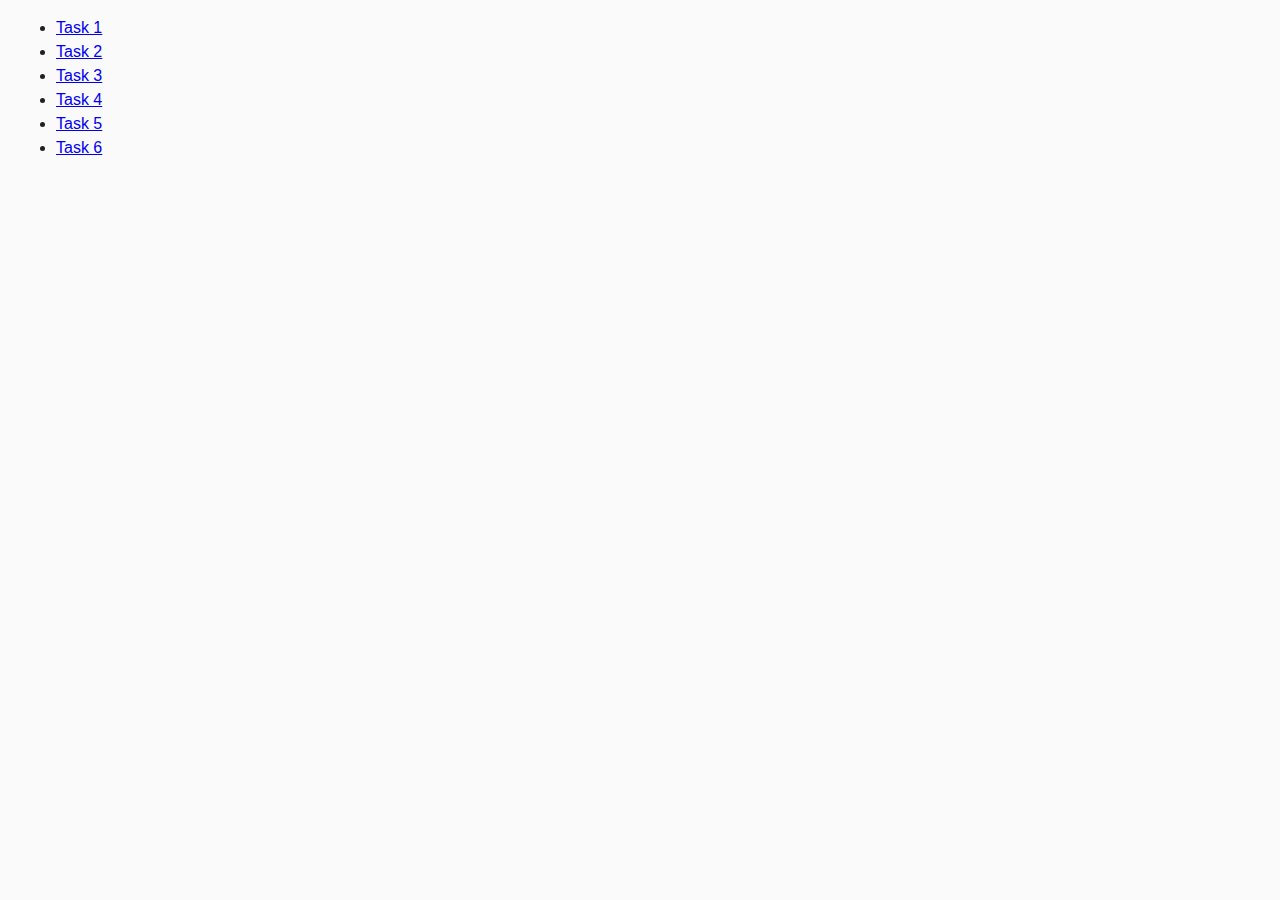
<file: index.html>
<!doctype html>
<html lang="en">
    <head>
        <meta charset="UTF-8" />
        <meta http-equiv="X-UA-Compatible" content="IE=edge" />
        <meta name="viewport" content="width=device-width, initial-scale=1.0" />
        <title>Homework 7</title>
        <link rel="stylesheet" href="./css/common.css" />
    </head>
    <body>
        <ul>
            <li><a href="task-1.html">Task 1</a></li>
            <li><a href="task-2.html">Task 2</a></li>
            <li><a href="task-3.html">Task 3</a></li>
            <li><a href="task-4.html">Task 4</a></li>
            <li><a href="task-5.html">Task 5</a></li>
            <li><a href="task-6.html">Task 6</a></li>
        </ul>
    </body>
</html>
</file>
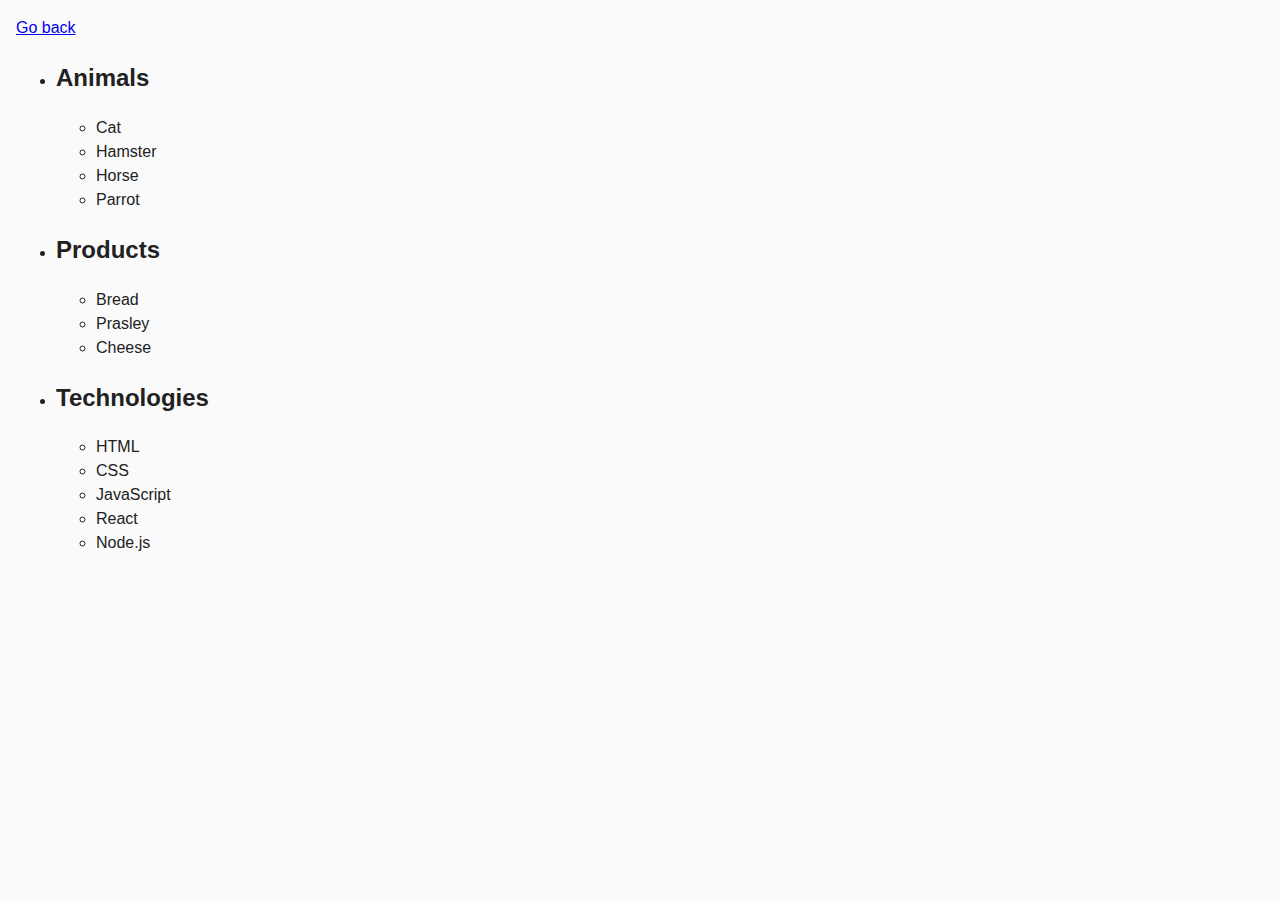
<file: task-1.html>
<!doctype html>
<html lang="en">
    <head>
        <meta charset="UTF-8" />
        <meta http-equiv="X-UA-Compatible" content="IE=edge" />
        <meta name="viewport" content="width=device-width, initial-scale=1.0" />
        <title>Task 1</title>
        <link rel="stylesheet" href="./css/common.css" />
    </head>
    <body>
        <p><a href="index.html">Go back</a></p>

        <ul id="categories">
            <li class="item">
                <h2>Animals</h2>

                <ul>
                    <li>Cat</li>
                    <li>Hamster</li>
                    <li>Horse</li>
                    <li>Parrot</li>
                </ul>
            </li>
            <li class="item">
                <h2>Products</h2>

                <ul>
                    <li>Bread</li>
                    <li>Prasley</li>
                    <li>Cheese</li>
                </ul>
            </li>
            <li class="item">
                <h2>Technologies</h2>

                <ul>
                    <li>HTML</li>
                    <li>CSS</li>
                    <li>JavaScript</li>
                    <li>React</li>
                    <li>Node.js</li>
                </ul>
            </li>
        </ul>

        <script src="./js/task-1.js" type="module"></script>
    </body>
</html>
</file>
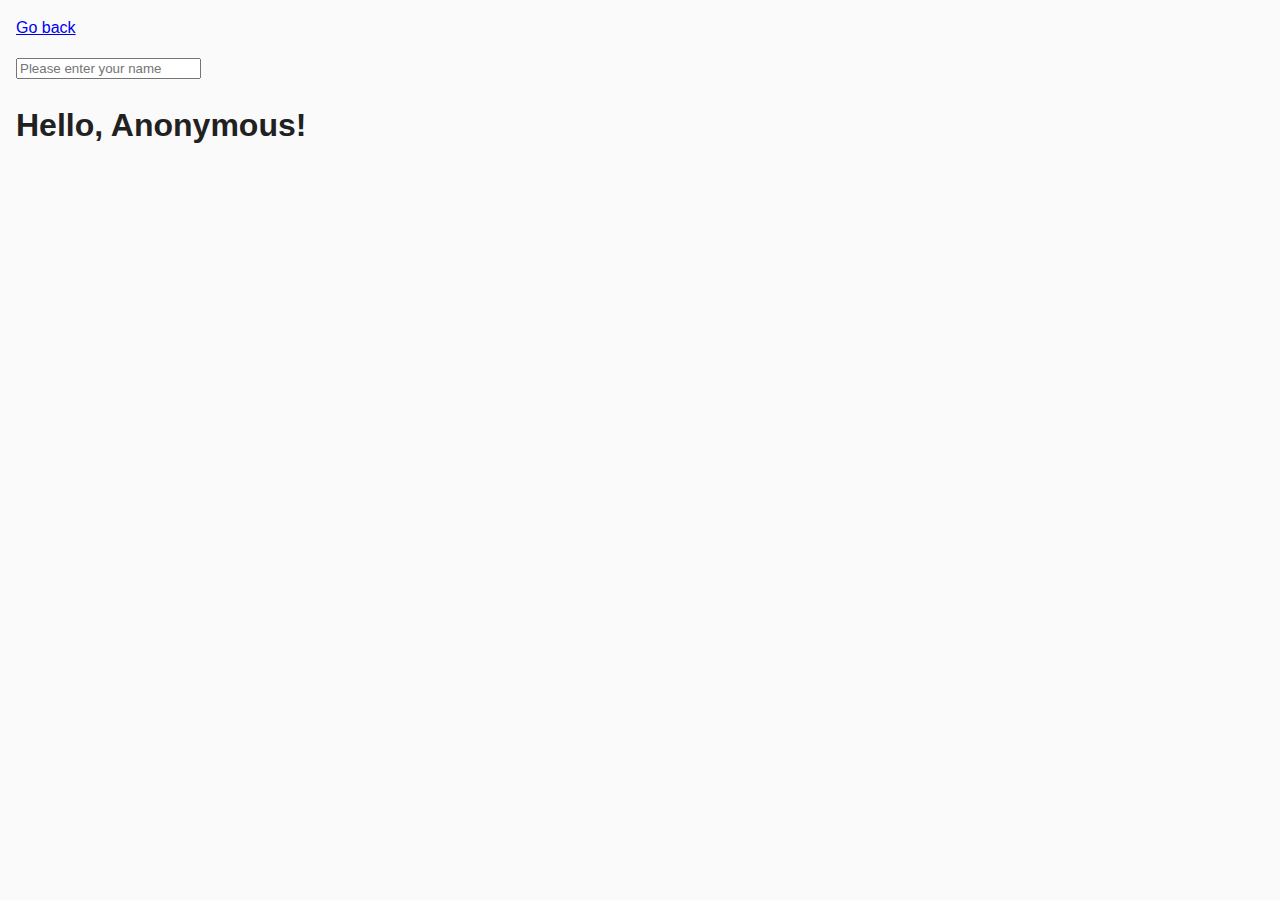
<file: task-3.html>
<!doctype html>
<html lang="en">
    <head>
        <meta charset="UTF-8" />
        <meta http-equiv="X-UA-Compatible" content="IE=edge" />
        <meta name="viewport" content="width=device-width, initial-scale=1.0" />
        <title>Task 3</title>
        <link rel="stylesheet" href="./css/common.css" />
    </head>
    <body>
        <p><a href="index.html">Go back</a></p>

        <input
            type="text"
            id="name-input"
            placeholder="Please enter your name"
        />
        <h1>Hello, <span id="name-output">Anonymous</span>!</h1>

        <script src="./js/task-3.js" type="module"></script>
    </body>
</html>
</file>
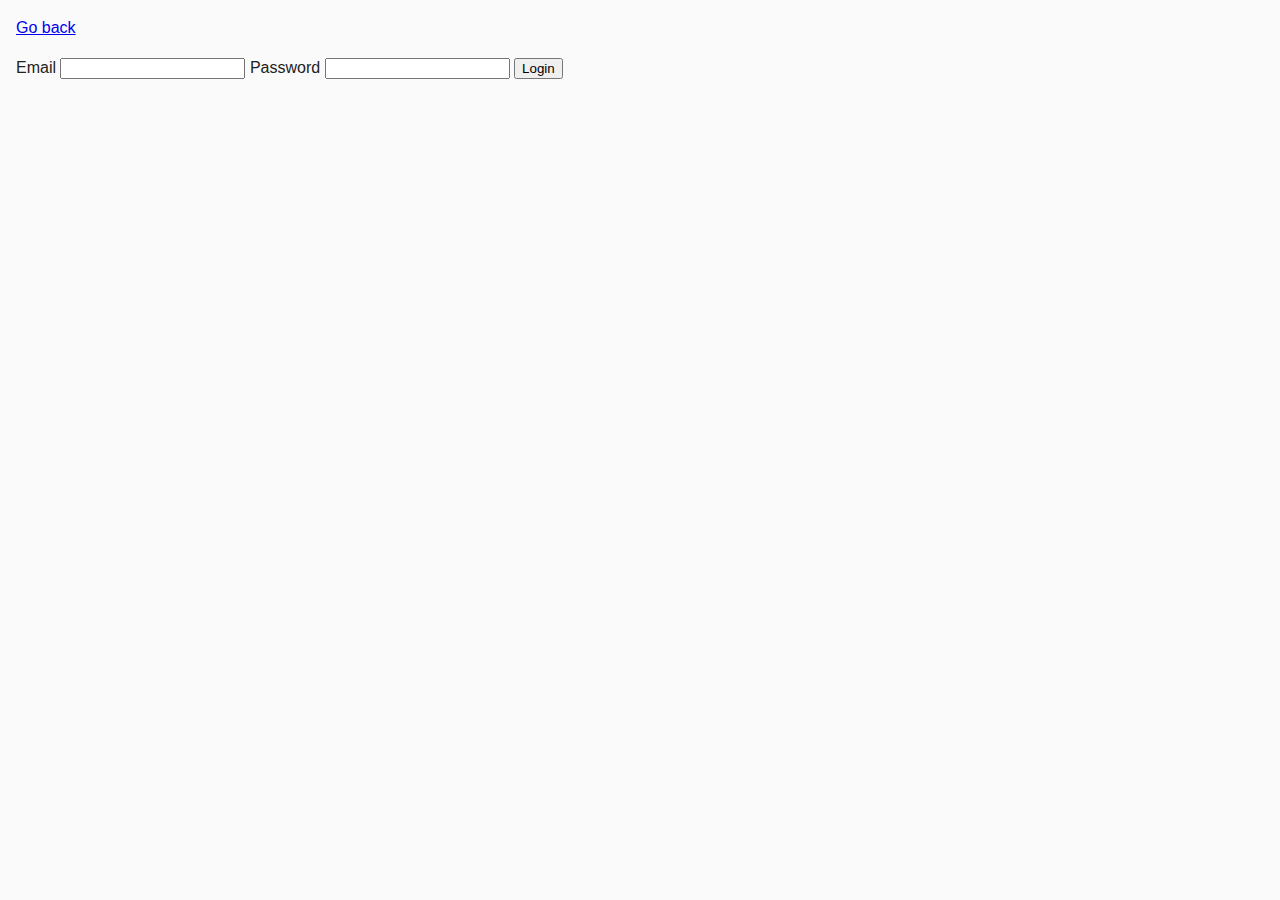
<file: task-4.html>
<!doctype html>
<html lang="en">
    <head>
        <meta charset="UTF-8" />
        <meta http-equiv="X-UA-Compatible" content="IE=edge" />
        <meta name="viewport" content="width=device-width, initial-scale=1.0" />
        <title>Task 4</title>
        <link rel="stylesheet" href="./css/common.css" />
    </head>
    <body>
        <p><a href="index.html">Go back</a></p>

        <form class="login-form">
            <label>
                Email
                <input type="email" name="email" />
            </label>
            <label>
                Password
                <input type="password" name="password" />
            </label>
            <button type="submit">Login</button>
        </form>

        <script src="./js/task-4.js" type="module"></script>
    </body>
</html>
</file>
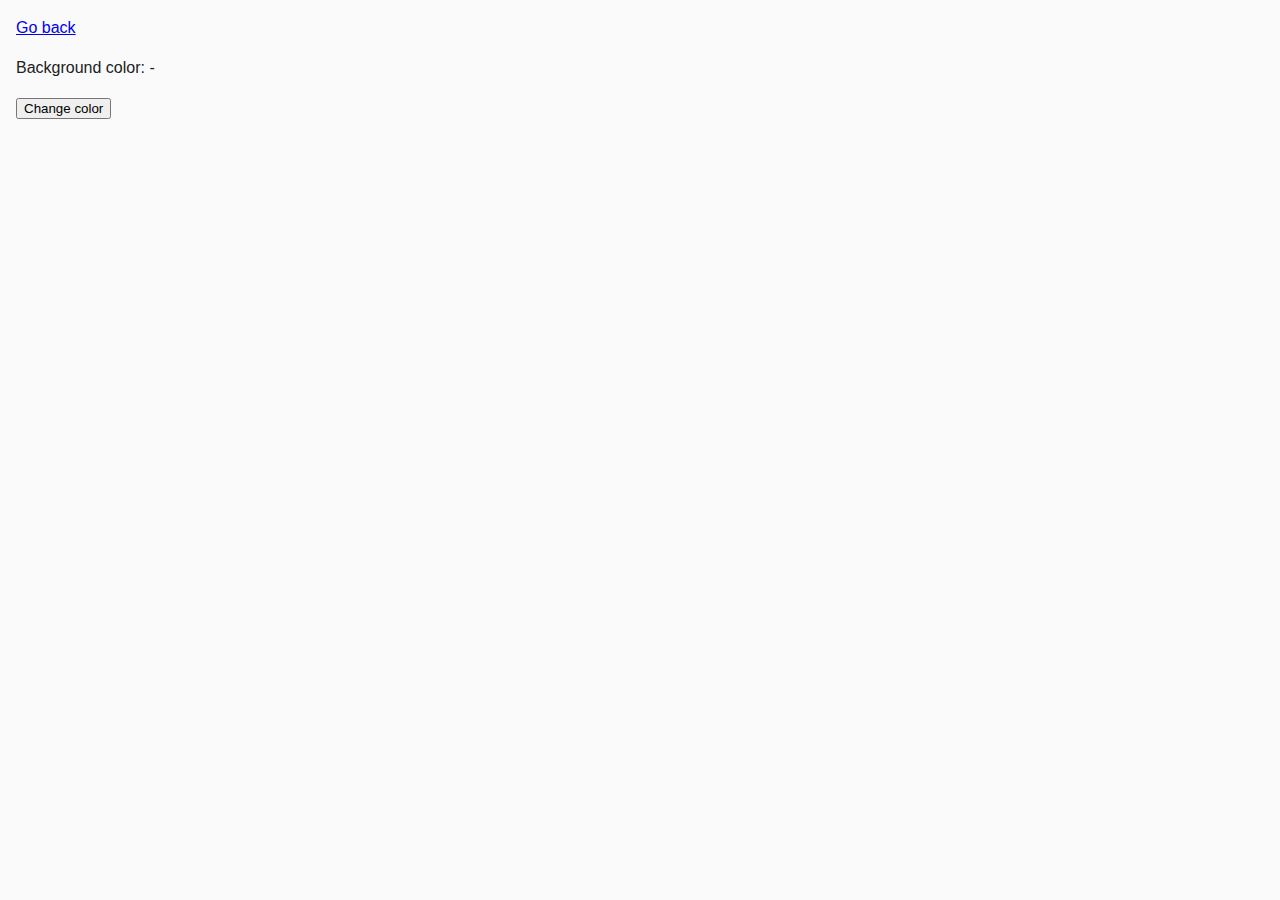
<file: task-5.html>
<!doctype html>
<html lang="en">
    <head>
        <meta charset="UTF-8" />
        <meta http-equiv="X-UA-Compatible" content="IE=edge" />
        <meta name="viewport" content="width=device-width, initial-scale=1.0" />
        <title>Task 5</title>
        <link rel="stylesheet" href="./css/common.css" />
    </head>
    <body>
        <p><a href="index.html">Go back</a></p>

        <div class="widget">
            <p>Background color: <span class="color">-</span></p>
            <button type="button" class="change-color">Change color</button>
        </div>

        <script src="./js/task-5.js" type="module"></script>
    </body>
</html>
</file>
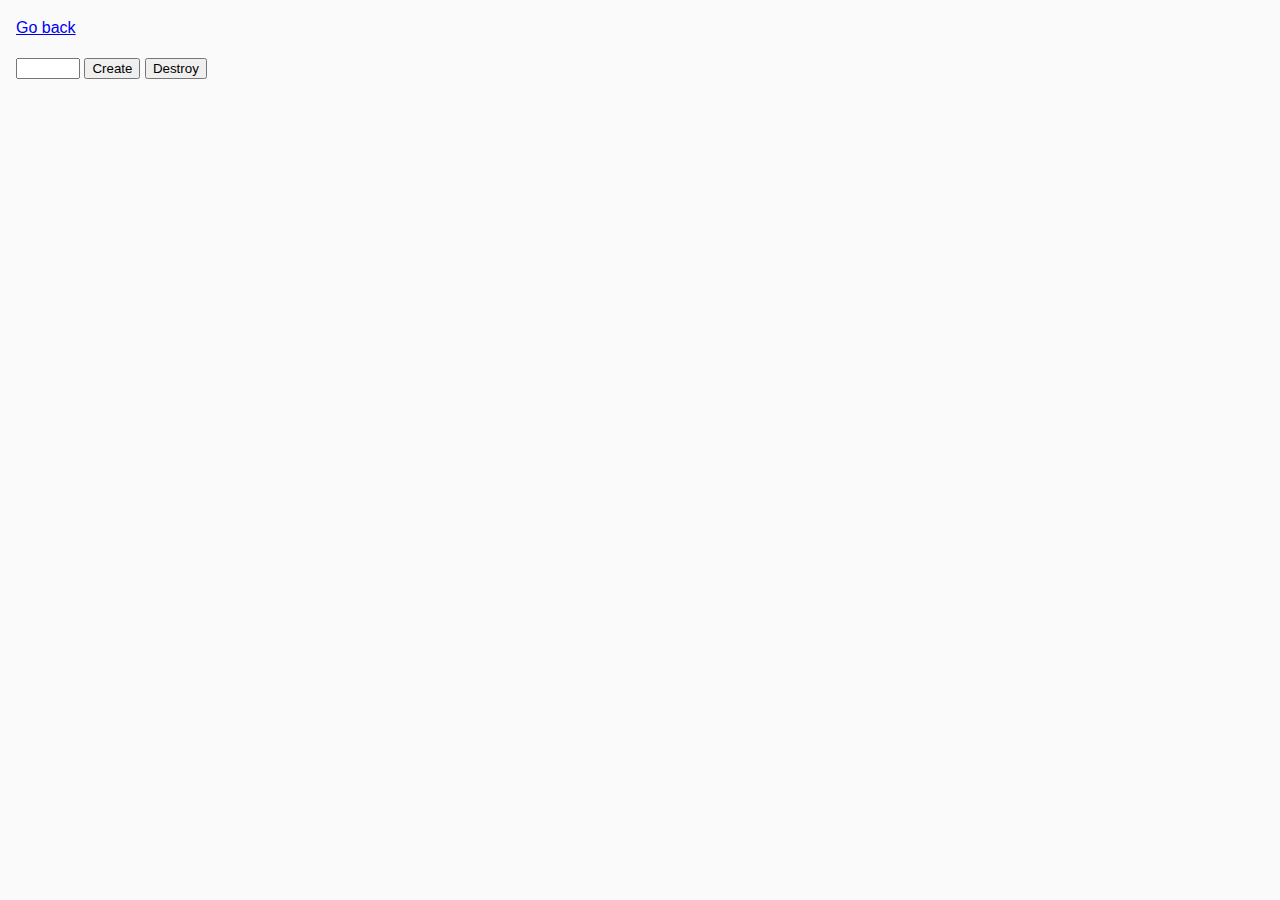
<file: task-6.html>
<!doctype html>
<html lang="en">
    <head>
        <meta charset="UTF-8" />
        <meta http-equiv="X-UA-Compatible" content="IE=edge" />
        <meta name="viewport" content="width=device-width, initial-scale=1.0" />
        <title>Task 6</title>
        <link rel="stylesheet" href="./css/common.css" />
    </head>
    <body>
        <p><a href="index.html">Go back</a></p>

        <div id="controls">
            <input type="number" min="1" max="100" step="1" />
            <button type="button" data-create>Create</button>
            <button type="button" data-destroy>Destroy</button>
        </div>

        <div id="boxes"></div>

        <script src="./js/task-6.js" type="module"></script>
    </body>
</html>
</file>
<file: css/common.css>
* {
    box-sizing: border-box;
}

body {
    margin: 16px;
    font-family: -apple-system, BlinkMacSystemFont, 'Segoe UI', Roboto, Oxygen,
        Ubuntu, Cantarell, 'Open Sans', 'Helvetica Neue', sans-serif;
    -webkit-font-smoothing: antialiased;
    -moz-osx-font-smoothing: grayscale;
    background-color: #fafafa;
    color: #212121;
    line-height: 1.5;
}

.gallery {
    display: flex;
    gap: 10px;
    list-style: none;
    padding: 0;
    margin: 0;
}

.gallery-item {
    flex: 1;
}

.gallery-img {
    width: 100%;
    height: auto;
    display: block;
    border-radius: 5px;
    box-shadow: 0 4px 6px rgba(0, 0, 0, 0.1);
}
</file>
